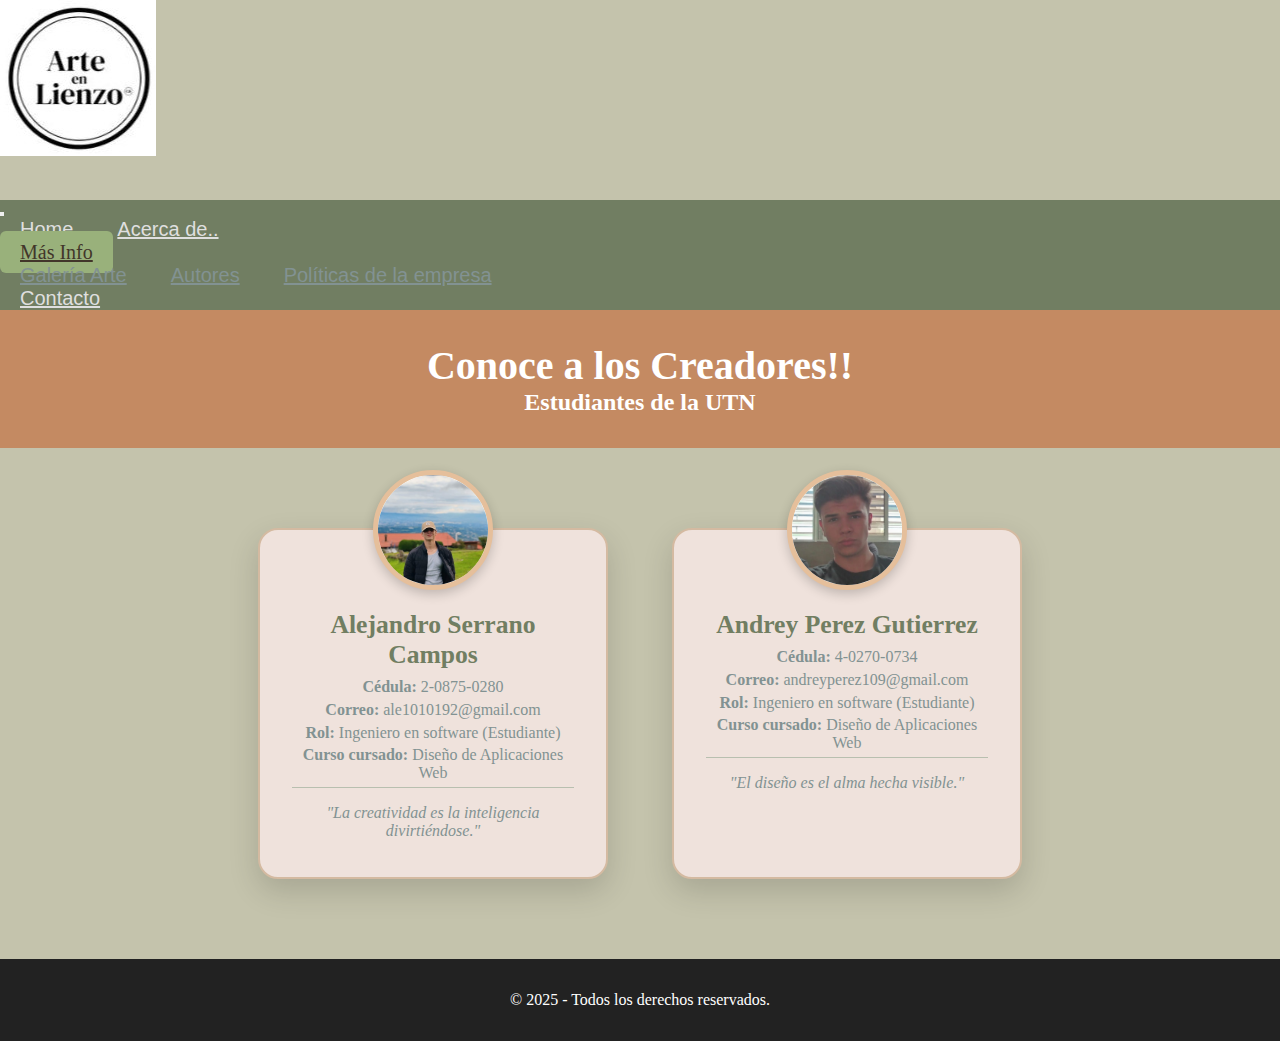
<file: autores.html>
<!doctype html>
<html lang="en">

<head>
    <title>Autores</title>
    <!-- Required meta tags -->
    <meta charset="utf-8" />
    <meta name="viewport" content="width=device-width, initial-scale=1, shrink-to-fit=no" />
    <title>Creadores del Sitio</title>
    <link rel="stylesheet" href="css/style.css">
    <link rel="stylesheet" href="css/autores.css" />
    <link rel="stylesheet" href="css/politicas.css">

    <link rel="icon" href="https://andreypg12.github.io/Api_imagenes_arte_en_lienzo/img/tituloBanner.jpg" type="image/x-icon">
    <!-- Bootstrap CSS v5.2.1 -->
    <link href="https://cdn.jsdelivr.net/npm/bootstrap@5.3.2/dist/css/bootstrap.min.css" rel="stylesheet"
        integrity="sha384-T3c6CoIi6uLrA9TneNEoa7RxnatzjcDSCmG1MXxSR1GAsXEV/Dwwykc2MPK8M2HN" crossorigin="anonymous" />
</head>

<body>

    <!-- Header inicio -->
    <div name="banner" class="imagen-banner d-flex justify-content-center align-items-center"></div>

    <nav name="navbar"
        class="navbar navbar-expand-lg navbar-light sticky-top p-0 colorNavbar border-bottom border-2 border-dark shadow">
    </nav>



    <section class="intro-single">
        <div class="container">
            <div class="row">
                <div class="col-md-12 m-2">
                    <nav id="breadcrumb-container"></nav>
                </div>
            </div>
        </div>
    </section><!-- End Intro Single-->

    <header>
        <h1>Conoce a los Creadores!!</h1>
        <h2>Estudiantes de la UTN</h2>
    </header>


    <!-- Header fin -->


    <main class="autores-stack">
        <section class="perfil">
            
            <div id="Alejandro" class="foto-perfil"></div>
            
            <div class="info">
                <h2>Alejandro Serrano Campos</h2>
                <p><strong>Cédula:</strong> 2-0875-0280</p>
                <p><strong>Correo:</strong> ale1010192@gmail.com</p>
                <p><strong>Rol:</strong> Ingeniero en software (Estudiante)</p>
                <p><strong>Curso cursado:</strong> Diseño de Aplicaciones Web</p>
                <p class="frase">"La creatividad es la inteligencia divirtiéndose."</p>
            </div>
        </section>

        <section class="perfil">

            <div id="Andrey" class="foto-perfil"></div>

            <div class="info">
                <h2>Andrey Perez Gutierrez</h2>
                <p><strong>Cédula:</strong> 4-0270-0734</p>
                <p><strong>Correo:</strong> andreyperez109@gmail.com</p>
                <p><strong>Rol:</strong> Ingeniero en software (Estudiante)</p>
                <p><strong>Curso cursado:</strong> Diseño de Aplicaciones Web</p>
                <p class="frase">"El diseño es el alma hecha visible."</p>
            </div>
        </section>
    </main>

    <footer>
        <p>&copy; 2025 - Todos los derechos reservados.</p>
    </footer>


    <!-- Bootstrap JavaScript Libraries -->
    <script src="https://cdn.jsdelivr.net/npm/@popperjs/core@2.11.8/dist/umd/popper.min.js"
        integrity="sha384-I7E8VVD/ismYTF4hNIPjVp/Zjvgyol6VFvRkX/vR+Vc4jQkC+hVqc2pM8ODewa9r"
        crossorigin="anonymous"></script>

    <script src="https://cdn.jsdelivr.net/npm/bootstrap@5.3.2/dist/js/bootstrap.min.js"
        integrity="sha384-BBtl+eGJRgqQAUMxJ7pMwbEyER4l1g+O15P+16Ep7Q9Q+zqX6gSbd85u4mG4QzX+"
        crossorigin="anonymous"></script>

    <script src="https://code.jquery.com/jquery-3.7.1.js"></script>
    <script src="js/principal.js"></script>
</body>

</html>
</file>
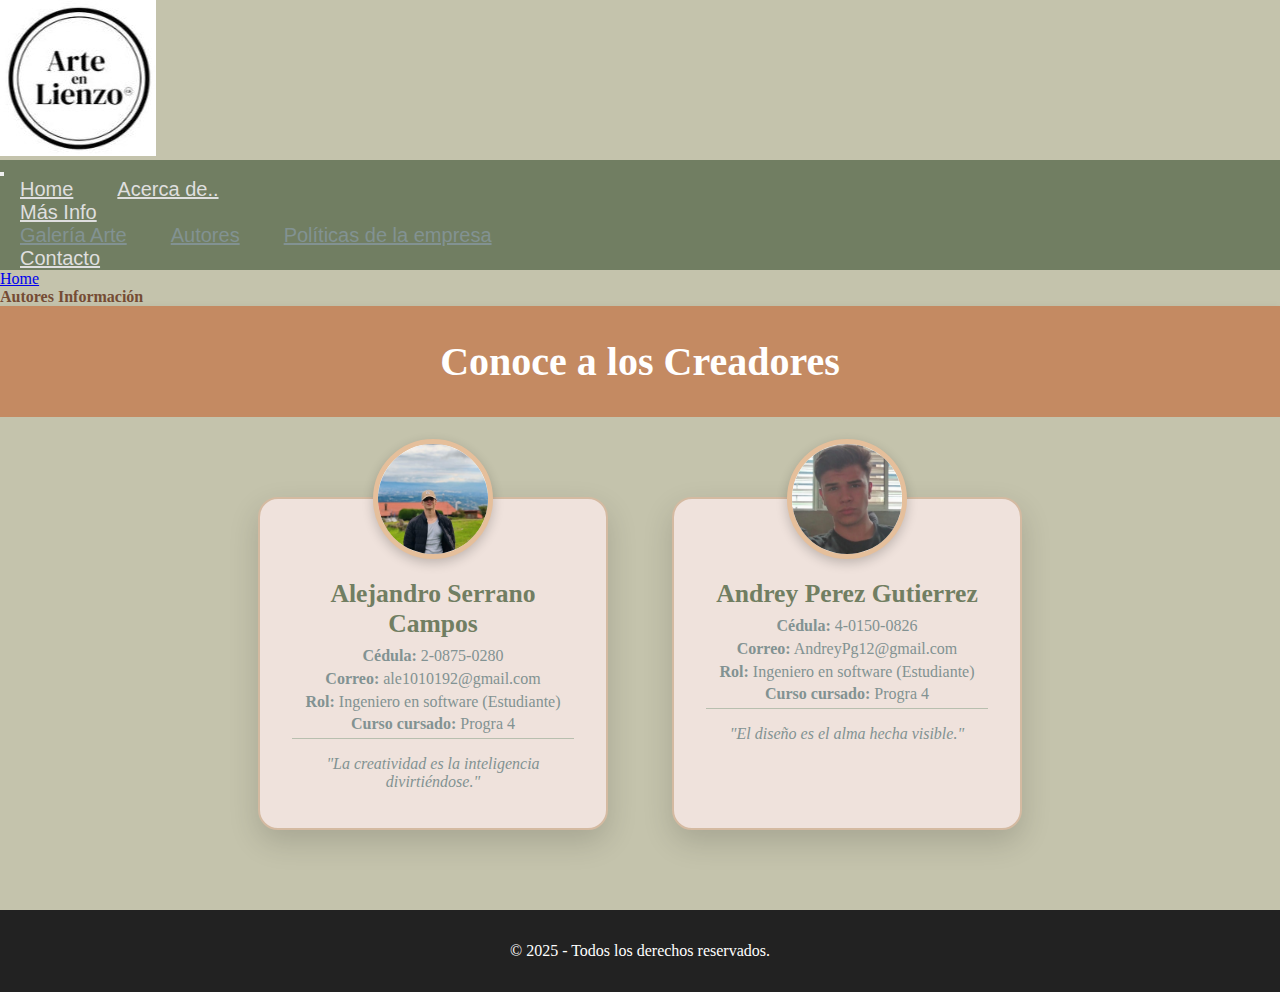
<file: html/autores.html>
<!doctype html>
<html lang="en">

<head>
    <title>Title</title>
    <!-- Required meta tags -->
    <meta charset="utf-8" />
    <meta name="viewport" content="width=device-width, initial-scale=1, shrink-to-fit=no" />
    <title>Creadores del Sitio</title>
    <link rel="stylesheet" href="../css/autores.css" />
    <link rel="stylesheet" href="../css/politicas.css">

    <!-- Bootstrap CSS v5.2.1 -->
    <link href="https://cdn.jsdelivr.net/npm/bootstrap@5.3.2/dist/css/bootstrap.min.css" rel="stylesheet"
        integrity="sha384-T3c6CoIi6uLrA9TneNEoa7RxnatzjcDSCmG1MXxSR1GAsXEV/Dwwykc2MPK8M2HN" crossorigin="anonymous" />
</head>

<body>

    <!-- Header inicio -->
    <div name="banner" class="imagen-banner d-flex justify-content-center align-items-center"></div>

    <nav name="navbar"
        class="navbar navbar-expand-lg navbar-light sticky-top p-0 colorNavbar border-bottom border-2 border-dark shadow">
    </nav>



    <section class="intro-single">
        <div class="container">
            <div class="row">
                <div class="col-md-12">
                    <nav aria-label="breadcrumb" class="breadcrumb-box d-flex">
                        <ol class="breadcrumb">
                            <li class="breadcrumb-item">
                                <a class="nav-link" href="../index.html">Home</a>
                            </li>
                            <li class="breadcrumb-item active" style="font-weight: bolder" aria-current="page">
                                Autores Información
                            </li>
                        </ol>
                    </nav>
                </div>
            </div>
        </div>
    </section><!-- End Intro Single-->

    <header>
        <h1>Conoce a los Creadores</h1>
    </header>


    <!-- Header fin -->


    <main class="autores-stack">
        <section class="perfil">
            <div class="foto-perfil">
                <img src="../img/AlejandroN.jpg" alt="Juan Pérez">
            </div>
            <div class="info">
                <h2>Alejandro Serrano Campos</h2>
                <p><strong>Cédula:</strong> 2-0875-0280</p>
                <p><strong>Correo:</strong> ale1010192@gmail.com</p>
                <p><strong>Rol:</strong> Ingeniero en software (Estudiante)</p>
                <p><strong>Curso cursado:</strong> Progra 4</p>
                <p class="frase">"La creatividad es la inteligencia divirtiéndose."</p>
            </div>
        </section>

        <section class="perfil">
            <div class="foto-perfil">
                <img src="../img/AndreyN.jpg" alt="María López">
            </div>
            <div class="info">
                <h2>Andrey Perez Gutierrez</h2>
                <p><strong>Cédula:</strong> 4-0150-0826</p>
                <p><strong>Correo:</strong> AndreyPg12@gmail.com</p>
                <p><strong>Rol:</strong> Ingeniero en software (Estudiante)</p>
                <p><strong>Curso cursado:</strong> Progra 4</p>
                <p class="frase">"El diseño es el alma hecha visible."</p>
            </div>
        </section>
    </main>

    <footer>
        <p>&copy; 2025 - Todos los derechos reservados.</p>
    </footer>


    <!-- Bootstrap JavaScript Libraries -->
    <script src="https://cdn.jsdelivr.net/npm/@popperjs/core@2.11.8/dist/umd/popper.min.js"
        integrity="sha384-I7E8VVD/ismYTF4hNIPjVp/Zjvgyol6VFvRkX/vR+Vc4jQkC+hVqc2pM8ODewa9r"
        crossorigin="anonymous"></script>

    <script src="https://cdn.jsdelivr.net/npm/bootstrap@5.3.2/dist/js/bootstrap.min.js"
        integrity="sha384-BBtl+eGJRgqQAUMxJ7pMwbEyER4l1g+O15P+16Ep7Q9Q+zqX6gSbd85u4mG4QzX+"
        crossorigin="anonymous"></script>

    <script src="https://code.jquery.com/jquery-3.7.1.js"></script>
    <script src="../js/principal.js"></script>
</body>

</html>
</file>
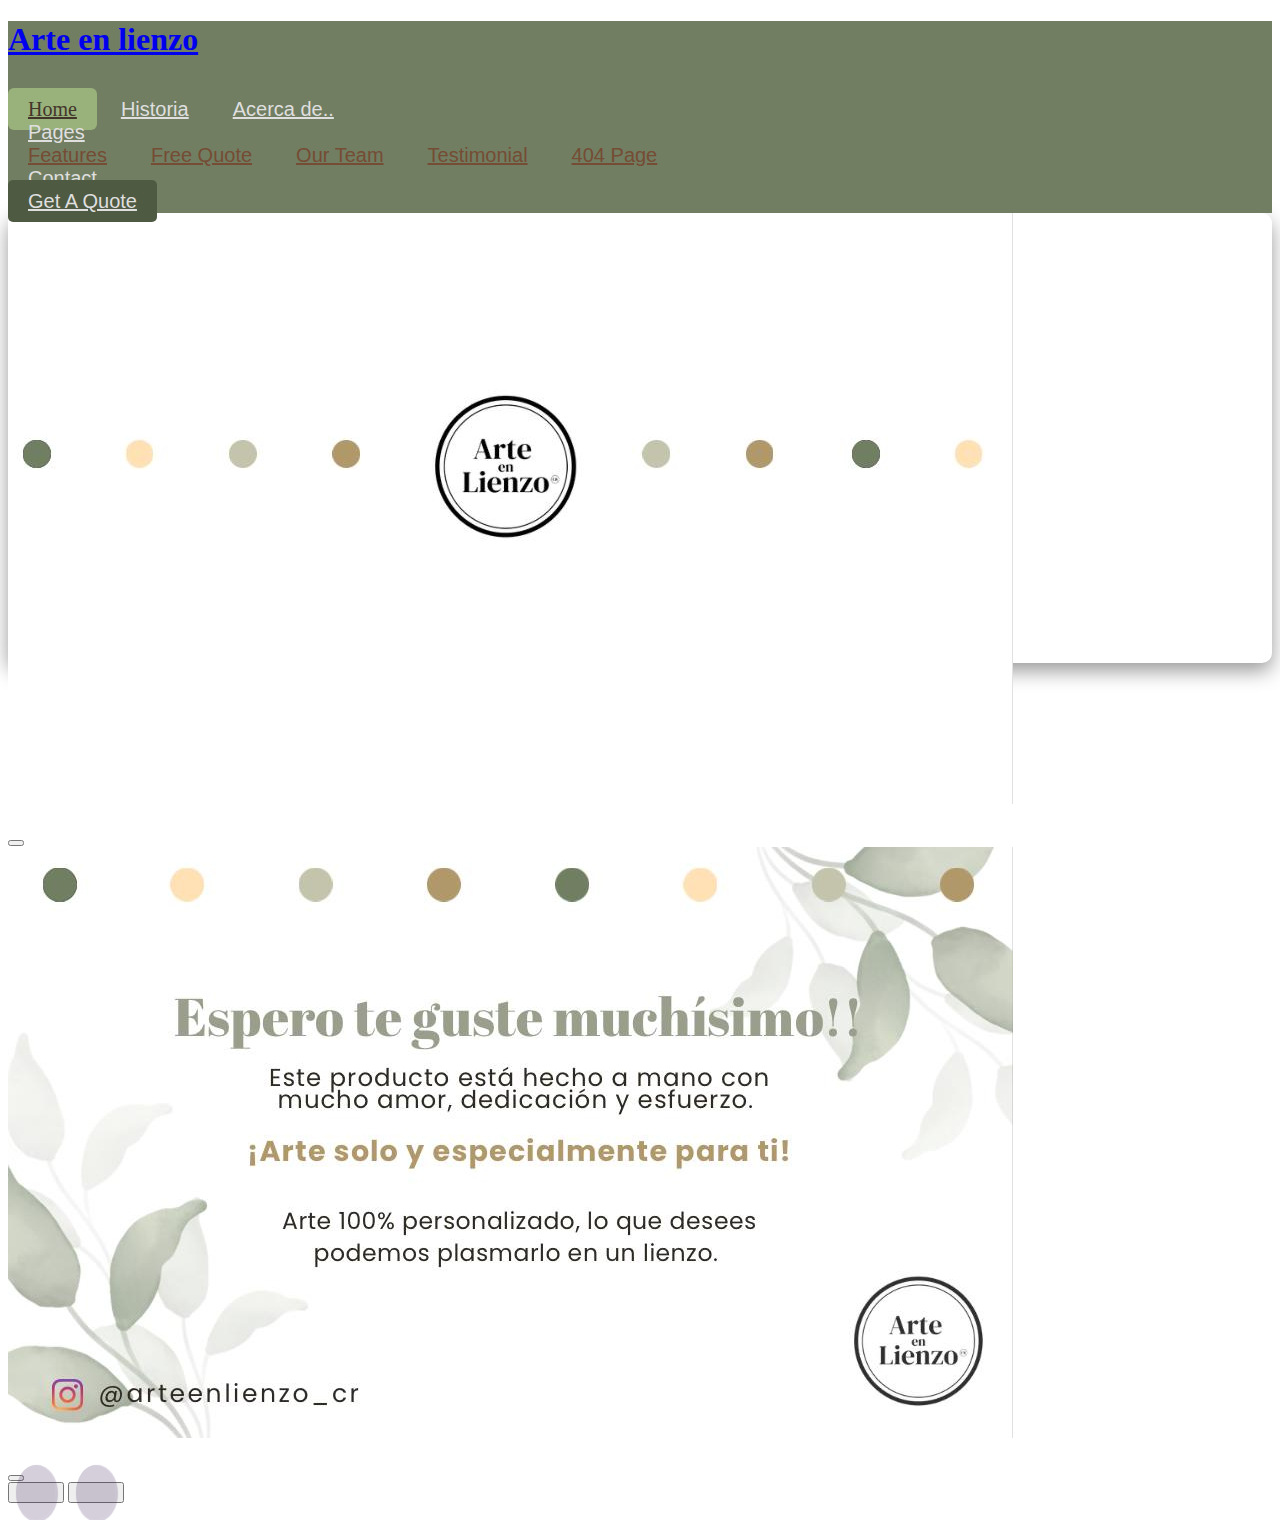
<file: html/Home.html>
<!doctype html>
<html lang="en">
    <head>
        <title>Title</title>
        <!-- Required meta tags -->
        <meta charset="utf-8" />
        <meta
            name="viewport"
            content="width=device-width, initial-scale=1, shrink-to-fit=no" />

        <link rel="stylesheet" href="../css/style.css">

        <!-- Bootstrap CSS v5.2.1 -->
        <link
            href="https://cdn.jsdelivr.net/npm/bootstrap@5.3.2/dist/css/bootstrap.min.css"
            rel="stylesheet"
            integrity="sha384-T3c6CoIi6uLrA9TneNEoa7RxnatzjcDSCmG1MXxSR1GAsXEV/Dwwykc2MPK8M2HN"
            crossorigin="anonymous"
        />
    </head>

    <body>

        <header>
        <nav class="navbar navbar-expand-lg navbar-light sticky-top p-0 colorNavbar">

            <a href="index.html" class="navbar-brand d-flex align-items-center px-4 px-lg-5">
                <h1 class="m-0 titulo-Principal mt-2">Arte en lienzo</h1>
            </a>

            <button type="button" class="navbar-toggler me-4" data-bs-toggle="collapse"
                data-bs-target="#navbarCollapse">
                <span class="navbar-toggler-icon "></span>
            </button>

            <div class="collapse navbar-collapse" id="navbarCollapse">

                <div class="navbar-nav ms-auto p-4 p-lg-0 ">

                    <a href="#" class="nav-item nav-link active pe-3 mt-2 texto-cuerpo">Home</a>
                    <a href="#" class="nav-item nav-link pe-3 mt-2 texto-cuerpo">Historia</a>
                    <a href="acercaDe.html" class="nav-item nav-link pe-3 mt-2 texto-cuerpo">Acerca de..</a>


                    <div class="nav-item dropdown pe-3">

                        <a href="#" class="nav-item nav-link dropdown-toggle mt-2 texto-cuerpo" data-bs-toggle="dropdown">Pages</a>



                        <div class="dropdown-menu bg-light m-0">


                            <a href="#" class="dropdown-item texto-cuerpo">Features</a>
                            <a href="#" class="dropdown-item texto-cuerpo">Free Quote</a>
                            <a href="#" class="dropdown-item texto-cuerpo">Our Team</a>
                            <a href="#" class="dropdown-item texto-cuerpo">Testimonial</a>
                            <a href="#" class="dropdown-item texto-cuerpo">404 Page</a>

                        </div>
                    </div>
                    <a href="Contacto.html" class="nav-item nav-link pe-3 mt-2 texto-cuerpo">Contact</a>
                </div>
                <a href="" class="boton-navbar btn py-4 px-lg-4 rounded-0 d-none d-lg-block colorUltimoBoton texto-cuerpo">Get A Quote</a>
            </div>
        </nav>
    </header>



    <div id="carouselExample" class="carousel slide" data-bs-ride="carousel">
        <div class="carousel-inner">


            <!-- Primera imagen -->
            <div class="carousel-item active ">
                <img src="../img/banner1.jpg" class="d-block w-100 vh-40 " alt="Organic Food">

                <div class="carousel-caption">
                    <div class="">
                        <h1 class="display-1 display-md-2 col-12 col-md-8 text-center mx-auto fw-bold "></h1>
                        <div class="d-flex flex-row justify-content-center">
                            <button class="btn carousel-Boton text-light p-2 p-md-3 fs-6 fs-md-5 "></button>
                        </div>
                    </div>
                </div>
            </div>

            <!-- Segunda imagen -->
            <div class="carousel-item ">
                <img src="../img/banner2.jpg" class="d-block w-100 vh-40 " alt="Natural Food">


                <div class="carousel-caption">
                    <div class="">
                        <h1 class="display-1 display-md-2 col-12 col-md-8 text-center mx-auto fw-bold"></h1>

                        <div class="d-flex flex-row justify-content-center ">
                            <button class="btn carousel-Boton text-light p-2 p-md-3 fs-6 fs-md-5 "></button>
                        </div>
                    </div>
                </div>

            </div>


            <button class="carousel-control-prev" type="button" data-bs-target="#carouselExample" data-bs-slide="prev">
                <span class="carousel-control-prev-icon"></span>
            </button>

            <button class="carousel-control-next" type="button" data-bs-target="#carouselExample" data-bs-slide="next">
                <span class="carousel-control-next-icon"></span>
            </button>


        </div>
    </div>


        <main>


        </main>


        <footer>
            <!-- place footer here -->
        </footer>
        <!-- Bootstrap JavaScript Libraries -->


        <script
            src="https://cdn.jsdelivr.net/npm/@popperjs/core@2.11.8/dist/umd/popper.min.js"
            integrity="sha384-I7E8VVD/ismYTF4hNIPjVp/Zjvgyol6VFvRkX/vR+Vc4jQkC+hVqc2pM8ODewa9r"
            crossorigin="anonymous"
        ></script>

        <script
            src="https://cdn.jsdelivr.net/npm/bootstrap@5.3.2/dist/js/bootstrap.min.js"
            integrity="sha384-BBtl+eGJRgqQAUMxJ7pMwbEyER4l1g+O15P+16Ep7Q9Q+zqX6gSbd85u4mG4QzX+"
            crossorigin="anonymous"
        ></script>


    </body>
</html>
</file>
<file: css/style.css>
:root {
    --color-primario: rgb(154, 158, 141);
    /* Tono neutro suave */
    --color-secundario: rgb(196, 138, 98);
    /* Terracota cálido */
    --color-1: rgb(117, 76, 52);
    /* Marrón artístico */
    --color-2: rgb(130, 146, 146);
    /* Verde grisáceo */
    --color-3: rgb(212, 186, 161);
    /* Beige elegante */
    --color-4: rgb(239, 226, 220);
    /* Rosa pálido */
    --color-5: rgb(229, 191, 155);
    /* Melocotón suave */
    --color-6: rgb(113, 126, 98);
    /* Verde oliva oscuro */
    --color-7: rgb(184, 191, 175);
    /* Gris cálido */

    --colorFondos: rgb(196, 195, 172);


    --fontTitle: 'Playfair Display', serif;
    --fontText: 'Cormorant Garamond', serif;

}




/*Botones fix whatsapp e instagram*/
.btn-float {
    position: fixed;
    right: 20px;
    width: 50px;
    height: 50px;
    border-radius: 50%;
    background: #fff;
    box-shadow: 0 4px 6px rgba(0, 0, 0, 0.3);
    display: flex;
    align-items: center;
    justify-content: center;
    z-index: 1000;
    transition: transform 0.3s;
}

.btn-float img {
    width: 28px;
    height: 28px;
}

.btn-float:hover {
    transform: scale(1.1);
}

.whatsapp {
    bottom: 90px;
}

.instagram {
    bottom: 20px;
}

/*Fin de botones fix*/


/*Parte Superior Logo*/

.imagen-banner {
    width: 100%;
    height: 200px;
    object-fit: cover;
    position: relative;
}

/*Final parte superior Logo*/



/*Navbar*/
.titulo-Principal {
    font-family: 'Playfair Display', serif;
}

.texto-cuerpo {
    font-family: 'Quicksand', sans-serif;
    color: #dfdfdf !important;
    font-size: 20px !important;
    padding: 10px 20px !important;
    transition: all 0.5s ease !important;
    border-radius: 5px;
}

.texto-cuerpo:hover {
    background-color: rgb(126, 146, 102);
    color: white !important;
}

.colorUltimoBoton {
    background-color: rgb(79, 90, 66) !important;
}


.colorNavbar {
    background-color: var(--color-6);
    position: sticky;
    top: 0;
    z-index: 1030;
}

.dropdown-item {
    color: var(--color-1) !important;
}

.textoDropdown {
    font-family: 'Quicksand', sans-serif;
    color: var(--color-2) !important;
    font-size: 20px !important;
    padding: 10px 20px !important;
    transition: all 0.5s ease !important;
    border-radius: 5px;
}

.textoDropdown:hover {
    background-color: rgb(126, 146, 102) !important;
    color: rgb(255, 255, 255) !important;


    box-shadow: 0px 4px 8px rgba(0, 0, 0, 0.3);
}

/*Navbar Final*/


/*Indicaciones de pagina*/
/* .intro-single {
    background-color: var(--colorFondos);
} */
/*Indicaciones de pagina*/



/*Carrousel*/
#carouselExample {
    box-shadow: 0px 8px 20px rgba(0, 0, 0, 0.4);
    border-radius: 10px;
    height: 450px;
    /* opcional, bordes redondeados */
}

.carousel-control-prev-icon,
.carousel-control-next-icon {
    filter: invert(1);
    /* Blanco → Negro (el ícono) */
    background-color: rgba(211, 241, 176, 0.2);
    border-radius: 50%;
    padding: 20px;
    box-shadow: 1px 1px 1px 1px rgba(211, 241, 176, 0.2);

}

.carousel-img {
    height: 450px;
    object-fit: cover;
}

/*Carrousel Final*/



/*Contenedor informacion relevante extra*/
/* --- Estilos para la sección principal (el contenedor) --- */
.sectionExtra {
    padding: 30px 5px;
    background-color: #c4c3ac;
}


.main-container {
    max-width: 1200px;
    background-color: #2D402B;
    padding: 40px;
    box-shadow: 0 4px 8px rgba(0, 0, 0, 0.1);
    border-radius: 10px;
}


/* --- Estilos para la columna de texto de la izquierda --- */
.text-column {
    flex: 1;
    padding-right: 40px;
}

.main-title {
    font-family: 'Segoe UI', Tahoma, Geneva, Verdana, sans-serif;
    font-size: 3em;
    font-weight: 300;
    color: white;
    margin-bottom: 20px;
}

.logo-container {
    border-top: 1px solid white;
    border-bottom: 1px solid white;
    padding: 10px 0;
    margin: 20px 0;
    width: 200px;
    color: #96ad8d;
}

.logo-line {
    font-weight: bold;
    font-size: 1.2em;
    line-height: 1.2;
    margin: 0;
    font-family: 'Segoe UI', Tahoma, Geneva, Verdana, sans-serif;
}

.description {
    line-height: 1.6;
    color: #666;
    max-width: 500px;
    margin-bottom: 30px;
    color: #a4c497;

}

.cta-button {
    background-color: rgb(233, 159, 2);
    color: white;
    padding: 12px 25px;
    text-decoration: none;
    border-radius: 5px;
    font-weight: bold;
    display: inline-block;
    transition: all 0.5s ease;
}

.cta-button:hover {
    background-color: var(--color-1);
    color: #fff;
    transform: translateY(-2px);
    box-shadow: 0 4px 8px rgba(0, 0, 0, 0.2);
}

/* --- Estilos para la columna de imagen de la derecha --- */
.image-column {
    flex: 1;
    display: flex;
    justify-content: center;
    align-items: center;
}

.circular-image {
    width: 400px;
    height: 400px;
    border-radius: 50%;
    object-fit: cover;
    box-shadow: 0 4px 8px rgba(0, 0, 0, 0.2);
}

/* --- Media query para dispositivos pequeños --- */
@media (max-width: 768px) {
    /* .main-container {
        flex-direction: column;
        padding: 20px;
        margin: 20px auto;
    } */
/* 
    .text-column {
        padding-right: 0;
        padding-bottom: 20px;
        text-align: center;
    } */

    /* .logo-container {
        margin: 20px auto;
    }

    .circular-image {
        width: 300px;
        height: 300px;
    } */
}

/*Fin contenedor informacion relevante*/





/*Seccion de cartas*/
/* --- Estilos de la sección principal --- */
.art-grid-section {
    background-color: #ffffff;
    color: #000000;
    font-family: Arial, sans-serif;
    padding: 50px 20px;
    text-align: center;
}

/* --- Estilos del encabezado --- */
.section-header-dark {
    margin-bottom: 40px;
}

.section-title-dark {
    font-size: 2.8em;
    color: #333;
    margin-bottom: 15px;
    display: inline-block;
    padding-bottom: 5px;
    border-bottom: 3px solid #cebdbd;

    font-family: var(--fontTitle);
}

.section-subtitle-dark {
    color: #cebdbd;
    font-size: 1.1em;
    margin-top: 10px;
    font-family: var(--fontText);
}

/* --- Estilos del contenedor de la cuadrícula --- */
.art-grid-container {
    display: flex;
    gap: 15px;
    /* Espacio entre las columnas */
    max-width: 1200px;
    margin: 0 auto;
    /* Centra el contenedor */
}

/* --- Estilos de las columnas --- */
.column-left,
.column-center {
    display: flex;
    flex-direction: column;
    gap: 15px;
}

.column-left {
    flex: 1;
}

.column-center {
    flex: 1;
}

.column-right {
    flex: 1.5;
    /* Esta columna es un poco más ancha que las otras */
}

/* --- Estilos generales de los items de arte (imágenes) --- */
.art-item {
    position: relative;
    /* Clave para posicionar el texto superpuesto */
    margin: 0;
    padding: 0;
    cursor: pointer;
    overflow: hidden;
    /* Asegura que la imagen no se desborde al hacer zoom */
}

.art-item img {
    width: 100%;
    height: 100%;
    object-fit: cover;
    display: block;
    transition: transform 0.3s ease;
    /* Transición para el efecto de zoom */
}

.art-item:hover img {
    transform: scale(1.05);
    /* Efecto de zoom sutil al pasar el mouse */
}

/* --- Estilos de las imágenes específicas para el tamaño --- */
.large-top {
    height: 350px;
    border-radius: 10px;
}

.small-bottom {
    height: 200px;
    border-radius: 10px;
}

.small-top {
    height: 200px;
    border-radius: 10px;
}

.large-bottom {
    height: 350px;
    border-radius: 10px;
}

.full-height {
    height: 565px;
    /* La suma de las alturas y el gap de las otras columnas */
    border-radius: 10px;
}


/* --- Estilos de las leyendas de las imágenes --- */
.image-caption {
    position: absolute;
    bottom: 0;
    left: 0;
    width: 100%;
    padding: 15px;
    background: linear-gradient(to top, rgba(0, 0, 0, 0.7), transparent);
    /* Gradiente para que se vea el texto */
    color: #fff;
    box-sizing: border-box;
    text-align: left;
    transition: background 0.3s ease;
}

.caption-text {
    font-size: 1.2em;
    font-weight: bold;
    margin: 0;
}

.caption-subtext {
    font-size: 0.9em;
    color: #ccc;
    margin-top: 5px;
}

/* --- Estilos del botón de "Explorar más" --- */



.explore-link {
    /* Estilos base del botón */
    display: inline-block;
    padding: 15px 35px;
    /* Aumentado para un botón más grande */
    color: #000000;
    text-decoration: none;
    font-size: 1.1em;
    font-weight: bold;
    /* Le da más peso al texto */
    margin-top: 40px;

    /* Nueva propiedad para el estilo */
    background-color: #e0e0e0;
    /* Un gris claro como color de fondo inicial */
    border: 2px solid #e0e0e0;
    /* Un borde sutil que coincide con el fondo */
    border-radius: 30px;
    /* Esquinas redondeadas */

    /* La transición ahora es más lenta y afecta a todas las propiedades */
    transition: all 0.4s ease-in-out;
}

.explore-link:hover {
    /* Estilos al pasar el mouse */
    background-color: #4b664c;
    color: #fff;
    border-color: #4b664c;
    /* Cambia el color del borde para que coincida */
    transform: translateY(-2px);
    /* Un sutil efecto de elevación */
    box-shadow: 0 4px 8px rgba(0, 0, 0, 0.2);
    /* Una sombra para darle profundidad */
}

/* --- Media Queries para pantallas pequeñas --- */
@media (max-width: 768px) {
    .art-grid-container {
        flex-direction: column;
        /* Apila las columnas verticalmente */
    }

    .column-left,
    .column-center,
    .column-right {
        flex: 1;
        /* Todas las columnas tienen el mismo ancho */
    }

    .art-item {
        margin-bottom: 15px;
        /* Agrega espacio entre los items en móvil */
        height: 250px !important;
        /* Altura uniforme para todos los items en móvil */
    }
}

/*Fin de seccion de cartas*/


/*Seccion Videos*/
.galeria-videos {
    background-color: var(--colorFondos);
    padding: 40px 20px;
    text-align: center;
}

.galeria-videos h2 {
    font-family: var(--fontTitle);
    color: var(--color-1);
    margin-bottom: 30px;
    font-size: 2rem;
}

.videos-grid {
    display: grid;
    grid-template-columns: repeat(auto-fit, minmax(300px, 1fr));
    gap: 25px;
    justify-items: center;
}

.video-card {
    background-color: var(--color-4);
    border: 4px solid var(--color-secundario);
    border-radius: 15px;
    padding: 0;
    /* Quitamos padding para que se vea completo desde arriba */
    box-shadow: 0 5px 15px rgba(0, 0, 0, 0.1);
    transition: transform 0.3s ease, box-shadow 0.3s ease;
    width: 100%;
    max-width: 400px;
    height: 670px;
    /* 🔹 altura fija visible */
    overflow: hidden;
    /* Corta la parte sobrante de abajo */
}


.video-card:hover {
    transform: translateY(-5px);
    box-shadow: 0 8px 25px rgba(0, 0, 0, 0.15);
}

.video-card blockquote {
    border-radius: 0;
    /* No redondear dentro para que llene */
    width: 100%;
    height: auto;
    /* Mantiene proporción original */
    display: block;
}

/*Final seccion videos*/


/*Footer*/
.footer-curve {
    position: relative;
    background: linear-gradient(135deg, #466647, #2a4b29, #22531d);
    color: white;
    padding: 60px 20px 30px;
    font-family: var(--fontText);
    border-top: black 1px solid;

    overflow: hidden;
}

.footer-curve .footer-wave {
    position: absolute;
    top: -50px;
    left: 0;
    width: 100%;
    height: 80px;
    background-size: cover;
}


.footer-curve>* {
    position: relative;
    z-index: 1;
}

/* Capa de color transparente encima de la imagen */
.footer-curve::before {
    content: "";
    position: absolute;
    inset: 0;
    /* top/right/bottom/left: 0 */
    background-image: url('../img/imagenFooter.png');
    /* Ajusta la ruta si es necesario */
    background-size: cover;
    /* <--- Menor a 100% para alejar */
    background-position: center;

    /* Filtro oscuro encima de la imagen */
    background-color: rgba(0, 0, 0, 0.1);
    /* Negro con 50% transparencia */
    background-blend-mode: darken;
    /* Mezcla la imagen con el color oscuro */

    transform: scale(1.05);
    /* Evita bordes duros */
    z-index: 0;
    pointer-events: none;
    /* No bloquea clics */
}


.footer-logo {
    font-weight: bold;
    font-size: 1.6rem;
}

.footer-links {
    list-style: none;
    padding: 0;
}

.footer-links li {
    margin: 8px 0;
}

.footer-links a {
    color: white;
    text-decoration: none;
    transition: color 0.3s;
}

.footer-links a:hover {
    color: #ffdf6c;
}

.social-icons a {
    font-size: 1.5rem;
    margin: 0 8px;
    color: white;
    transition: transform 0.3s, color 0.3s;
}

.social-icons a:hover {
    transform: scale(1.2);
    color: #ffdf6c;
}

hr {
    border-color: rgba(255, 255, 255, 0.2);
    margin-top: 20px;
}



.footer-socials {
    display: flex;
    justify-content: center;
    gap: 50px;
    /* espacio entre las dos secciones */
    flex-wrap: wrap;
    margin-top: 20px;
    font-weight: bold;
    color: white;
}

.footer-socials .social-section {
    display: flex;
    align-items: center;
    gap: 10px;
}

.footer-socials .social-section a {
    display: flex;
    align-items: center;
    justify-content: center;
    width: 40px;
    height: 40px;
    border-radius: 50%;
    background-color: #3d3636;
    /* azul de ejemplo, cambia por cada red si quieres */
    color: white;
    font-size: 1.2rem;
    transition: transform 0.3s, background-color 0.3s;
}

.footer-socials .social-section a:hover {
    transform: scale(1.2);
    background-color: #567541;
    /* color al pasar el mouse */
}

/*Fin footer*/




/*Esto es utilizado para la seleccion de pagina*/
.navbar-nav .nav-link.active {
    background-color: rgb(153, 177, 123) !important;
    color: rgb(66, 54, 42) !important;
    font-family: Georgia, 'Times New Roman', Times, serif;
    border-radius: 6px;
    transition: all 0.3s ease;
}
</file>
<file: css/autores.css>
:root {
    --color-primario: rgb(154, 158, 141);
    --color-secundario: rgb(196, 138, 98);
    --color-1: rgb(117, 76, 52);
    --color-2: rgb(130, 146, 146);
    --color-3: rgb(212, 186, 161);
    --color-4: rgb(239, 226, 220);
    --color-5: rgb(229, 191, 155);
    --color-6: rgb(113, 126, 98);
    --color-7: rgb(184, 191, 175);

    --colorFondos: rgb(196, 195, 172);

    --fontTitle: 'Playfair Display', serif;
    --fontText: 'Cormorant Garamond', serif;
}

* {
    margin: 0;
    padding: 0;
    box-sizing: border-box;
}

body {
    background-color: var(--colorFondos);
    font-family: var(--fontText);
    color: var(--color-1);
    display: flex;
    flex-direction: column;
    min-height: 100vh;
}

header {
    width: 100%;
    display: flex;
    flex-direction: column;
    background-color: var(--color-secundario);
    padding: 2rem;
    text-align: center;
    color: white;
    font-family: var(--fontTitle);
    box-shadow: 0 4px 10px rgba(0, 0, 0, 0.1);
}

header h1 {
    font-size: 2.5rem;
}

.contenedor {
    width: 100%;
    display: flex;
    justify-content: center;
    gap: 2rem;
    padding: 3rem 2rem;
    flex-wrap: wrap;
}


/*Navbar*/
.titulo-Principal {
    font-family: 'Playfair Display', serif;
}

.texto-cuerpo {
    font-family: 'Quicksand', sans-serif;
    color: #dfdfdf !important;
    font-size: 20px !important;
    padding: 10px 20px !important;
    transition: all 0.5s ease !important;
    border-radius: 5px;
}

.texto-cuerpo:hover {
    background-color: rgb(126, 146, 102);
    color: white !important;
}

.colorUltimoBoton {
    background-color: rgb(79, 90, 66) !important;
}


.colorNavbar {
    background-color: var(--color-6);
    position: sticky;
    top: 0;
    z-index: 1030;
}

.dropdown-item {
    color: var(--color-1) !important;
}

.textoDropdown {
    font-family: 'Quicksand', sans-serif;
    color: var(--color-2) !important;
    font-size: 20px !important;
    padding: 10px 20px !important;
    transition: all 0.5s ease !important;
    border-radius: 5px;
}

.textoDropdown:hover {
    background-color: rgb(126, 146, 102) !important;
    color: rgb(255, 255, 255) !important;


    box-shadow: 0px 4px 8px rgba(0, 0, 0, 0.3);
}

/*Navbar Final*/



.autores-stack {
    display: flex;
    flex-wrap: wrap;
    justify-content: center;
    gap: 4rem;
    padding: 5rem 2rem;
    background-color: var(--colorFondos);
    font-family: var(--fontText);
}

.perfil {
    position: relative;
    background-color: var(--color-4);
    border: 2px solid var(--color-3);
    border-radius: 20px;
    padding: 5rem 2rem 2rem 2rem;
    width: 350px;
    box-shadow: 0 12px 30px rgba(0, 0, 0, 0.15);
    text-align: center;
    transition: transform 0.3s ease;
}

.perfil:hover {
    transform: translateY(-10px);
}

.foto-perfil {
    position: absolute;
    top: -60px;
    left: 50%;
    transform: translateX(-50%);
    width: 120px;
    height: 120px;
    border: 5px solid var(--color-5);
    border-radius: 50%;
    overflow: hidden;
    box-shadow: 0 4px 12px rgba(0, 0, 0, 0.2);
    background-color: white;
}

.foto-perfil img {
    width: 100%;
    height: 100%;
    object-fit: cover;
}

.info h2 {
    font-family: var(--fontTitle);
    font-size: 1.6rem;
    color: var(--color-6);
    margin-bottom: 0.5rem;
}

.info p {
    margin: 0.3rem 0;
    color: var(--color-2);
}

.frase {
    font-style: italic;
    color: var(--color-1);
    margin-top: 1rem;
    padding-top: 1rem;
    border-top: 1px solid var(--color-7);
}

/* Footer */
footer {
    text-align: center;
    padding: 2rem;
    background: #222;
    color: #fff;
}
</file>
<file: css/politicas.css>
:root {
    --color-primario: rgb(154, 158, 141);
    /* Tono neutro suave */
    --color-secundario: rgb(196, 138, 98);
    /* Terracota cálido */
    --color-1: rgb(117, 76, 52);
    /* Marrón artístico */
    --color-2: rgb(130, 146, 146);
    /* Verde grisáceo */
    --color-3: rgb(212, 186, 161);
    /* Beige elegante */
    --color-4: rgb(239, 226, 220);
    /* Rosa pálido */
    --color-5: rgb(229, 191, 155);
    /* Melocotón suave */
    --color-6: rgb(113, 126, 98);
    /* Verde oliva oscuro */
    --color-7: rgb(184, 191, 175);
    /* Gris cálido */

    --colorFondos: rgb(196, 195, 172);


    --fontTitle: 'Playfair Display', serif;
    --fontText: 'Cormorant Garamond', serif;

}


/*Modal politicas*/
/* Estilos del modal */
.modal {
    display: none; 
    position: fixed;
    inset: 0;
    background: rgba(0,0,0,0.6);
    display: flex;
    justify-content: center;
    align-items: center;
    padding: 20px; /* margen opcional */
}

/* Contenedor */
.modal-content {
    background: var(--color-4);
    width: 60%;
    max-width: 800px;
    max-height: 80%;
    padding: 25px;
    border-radius: 15px;
    overflow-y: auto;
    box-shadow: 0 8px 20px rgba(0,0,0,0.3);
    font-family: var(--fontText);
    position: relative;
    animation: fadeIn 0.3s ease;
}

/* Título */
.modal-content h2 {
    font-family: var(--fontTitle);
    color: var(--color-1);
    margin-bottom: 15px;
    font-size: 28px;
    text-align: center;
}

/* Título */
.modal-content p {
    font-family: var(--fontTitle);
    color: var(--color-1);
    margin-bottom: 15px;
    font-size: 18px;
    text-align: center;
}

/* Lista */
.modal-content ul {
    padding-left: 20px;
    color: var(--color-8);
    font-size: 18px;
    line-height: 1.6;
}

/* Botón cerrar (X) */
.close {
    position: absolute;
    top: 15px;
    right: 20px;
    font-size: 28px;
    color: var(--color-2);
    cursor: pointer;
    transition: color 0.3s;
}
.close:hover {
    color: var(--color-1);
}

/* Footer con botón */
.modal-footer {
    text-align: center;
    margin-top: 20px;
}

.btn-close-modal {
    background: var(--color-secundario);
    color: white;
    border: none;
    padding: 10px 20px;
    border-radius: 8px;
    font-size: 16px;
    cursor: pointer;
    font-family: var(--fontText);
    transition: background 0.3s;
}
.btn-close-modal:hover {
    background: var(--color-1);
}

/* Animación */
@keyframes fadeIn {
    from {transform: scale(0.9); opacity: 0;}
    to {transform: scale(1); opacity: 1;}
}
/*Final modal politicas*/
</file>
